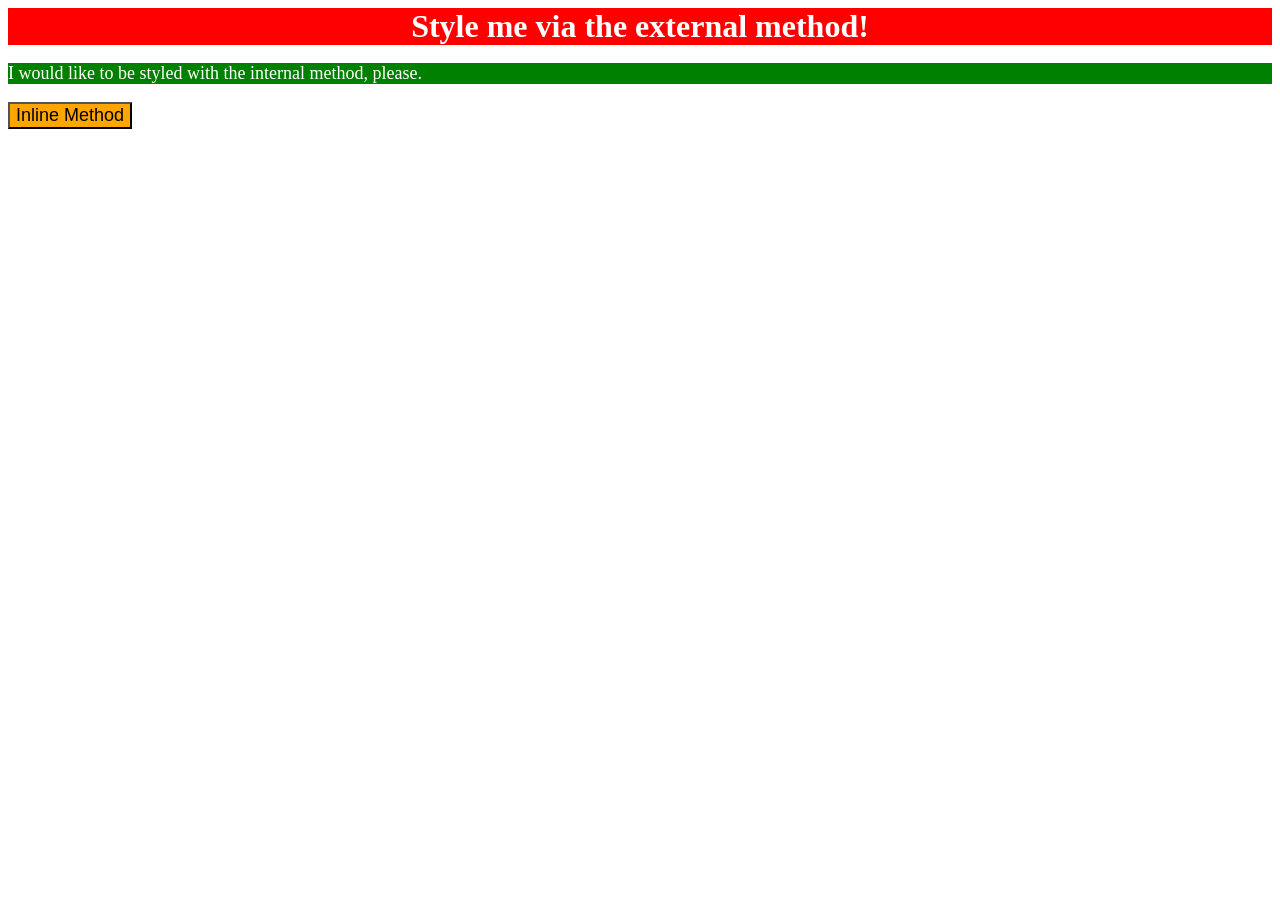
<file: foundations/intro-to-css/01-css-methods/index.html>
<!DOCTYPE html>
<html lang="en">
  <head>
    <style>
      p {
        color: white;
        background-color: green;
        font-size: 18px;
      }
    </style>
    <meta charset="UTF-8">
    <meta http-equiv="X-UA-Compatible" content="IE=edge">
    <meta name="viewport" content="width=device-width, initial-scale=1.0">
    <title>Methods for Adding CSS</title>
    <link rel="stylesheet" href="style.css">
  </head>
  <body>
    <div>Style me via the external method!</div>
    <p>I would like to be styled with the internal method, please.</p>
    <button style="background-color: orange; font-size: 18px;">Inline Method</button>
  </body>
</html>
</file>
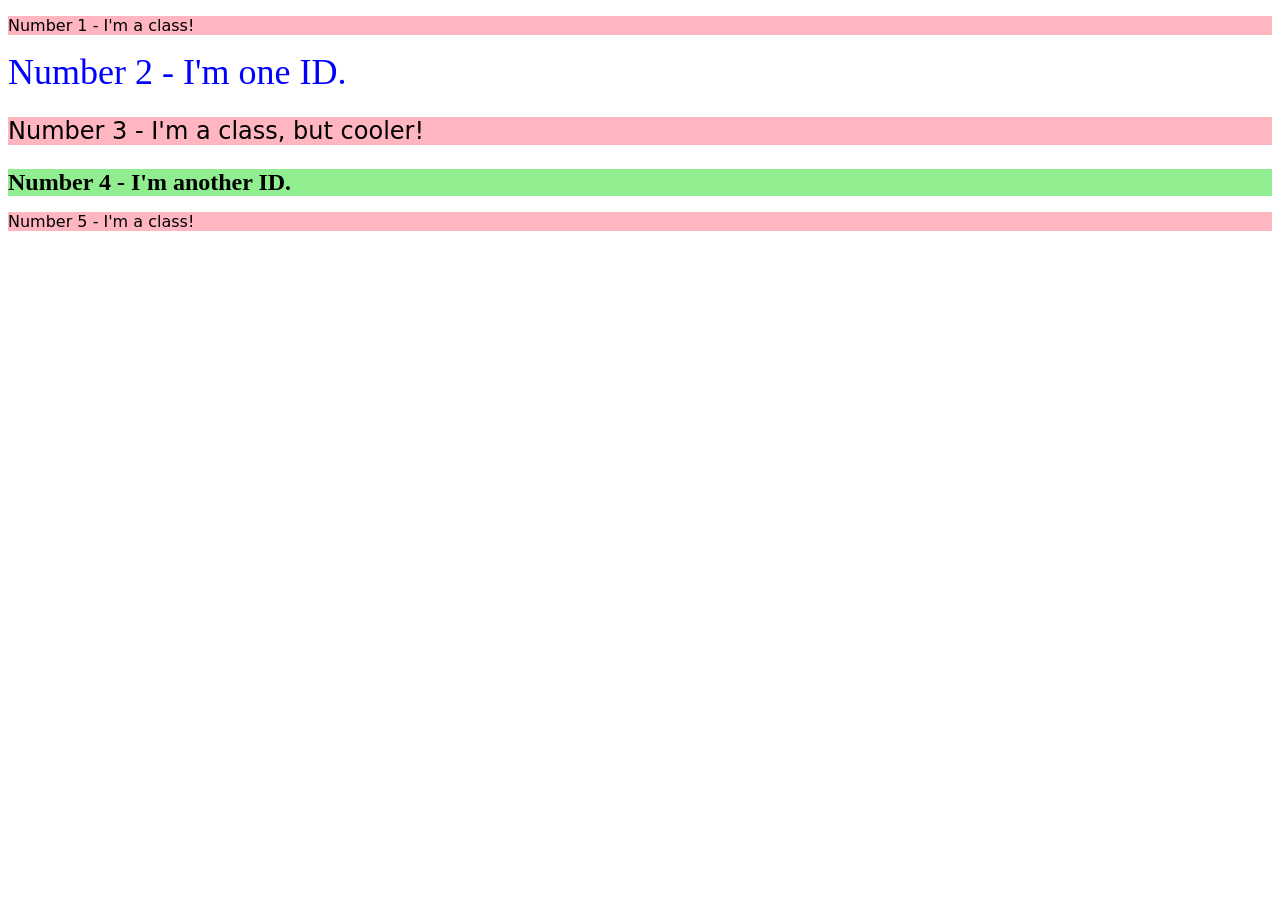
<file: foundations/intro-to-css/02-class-id-selectors/index.html>
<!DOCTYPE html>
<html lang="en">
  <head>
    <meta charset="UTF-8">
    <meta http-equiv="X-UA-Compatible" content="IE=edge">
    <meta name="viewport" content="width=device-width, initial-scale=1.0">
    <title>Class and ID Selectors</title>
    <link rel="stylesheet" href="style.css">
  </head>
  <body>
    <p class="oddnumber">Number 1 - I'm a class!</p>
    <div id="secondele">Number 2 - I'm one ID.</div>
    <p class="oddnumber header">Number 3 - I'm a class, but cooler!</p>
    <div id="fourthele">Number 4 - I'm another ID.</div>
    <p class="oddnumber">Number 5 - I'm a class!</p>
  </body>
</html>
</file>
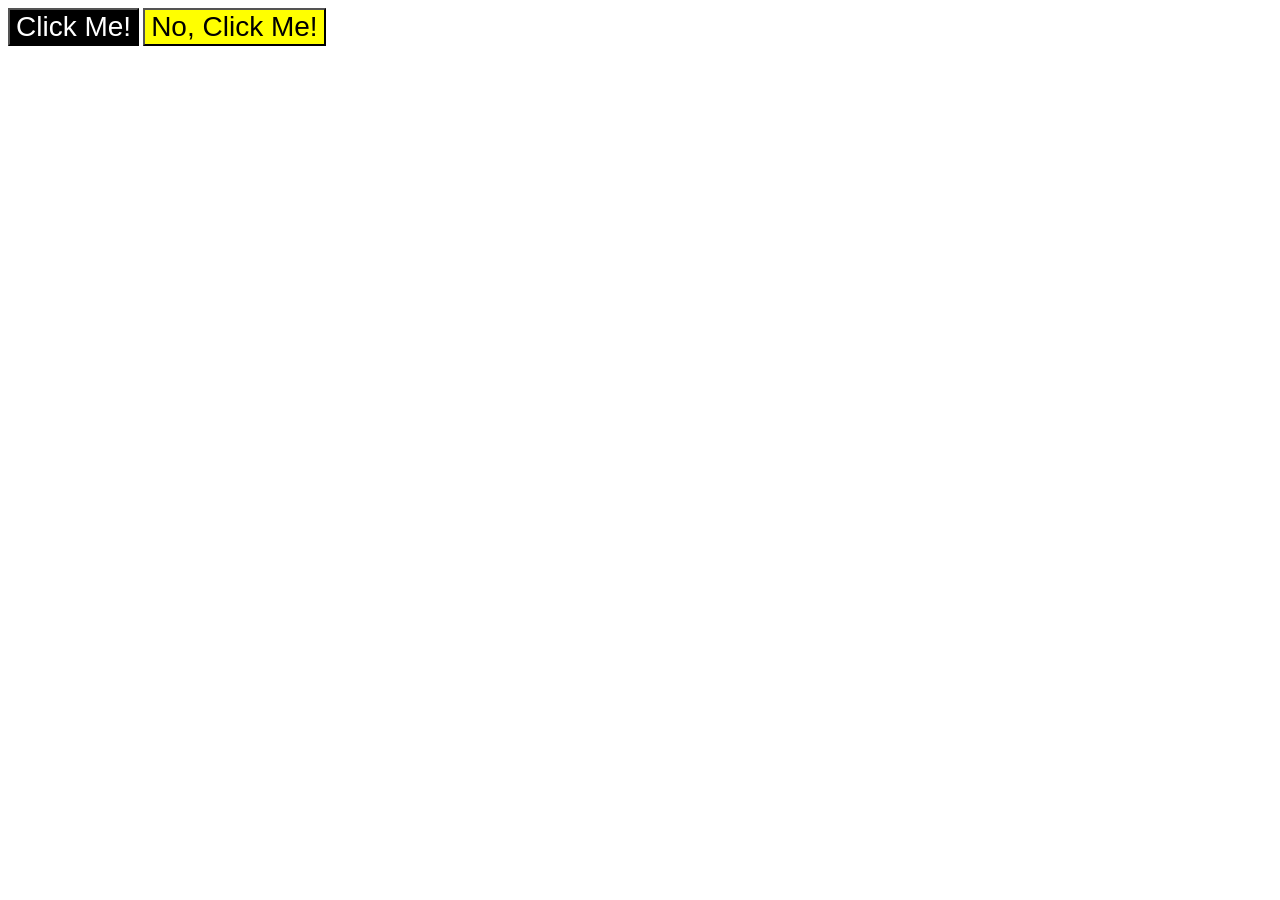
<file: foundations/intro-to-css/03-grouping-selectors/index.html>
<!DOCTYPE html>
<html lang="en">
  <head>
    <meta charset="UTF-8">
    <meta http-equiv="X-UA-Compatible" content="IE=edge">
    <meta name="viewport" content="width=device-width, initial-scale=1.0">
    <title>Grouping Selectors</title>
    <link rel="stylesheet" href="style.css">
  </head>
  <body>
    <button class="betterlook">Click Me!</button>
    <button class="upgrade">No, Click Me!</button>
  </body>
</html>
</file>
<file: foundations/intro-to-css/01-css-methods/style.css>
div {
    color: white;
    background-color: red;
    font-size: 32px;
    font-weight: bold;
    text-align: center;
}
</file>
<file: foundations/intro-to-css/02-class-id-selectors/style.css>
/* Add CSS Styling */
.oddnumber {
    background-color: lightpink;
    font-family: Verdana, DejaVu Sans, sans-serif ;
}

.oddnumber.header{
    font-size: 24px;
}

#secondele{
    color: blue;
    font-size: 36px;
}

#fourthele {
    background-color: lightgreen;
    font-size: 24px;
    font-weight: bold;
}
</file>
<file: foundations/intro-to-css/03-grouping-selectors/style.css>
/* Add CSS Styling */
.betterlook,
.upgrade{
    font-size: 28px;
    font-family: Helvetica, "Times New Roman", sans-serif;
}

.betterlook{
    background-color: black;
    color: white;
}

.upgrade{
    background-color: yellow;
}
</file>
